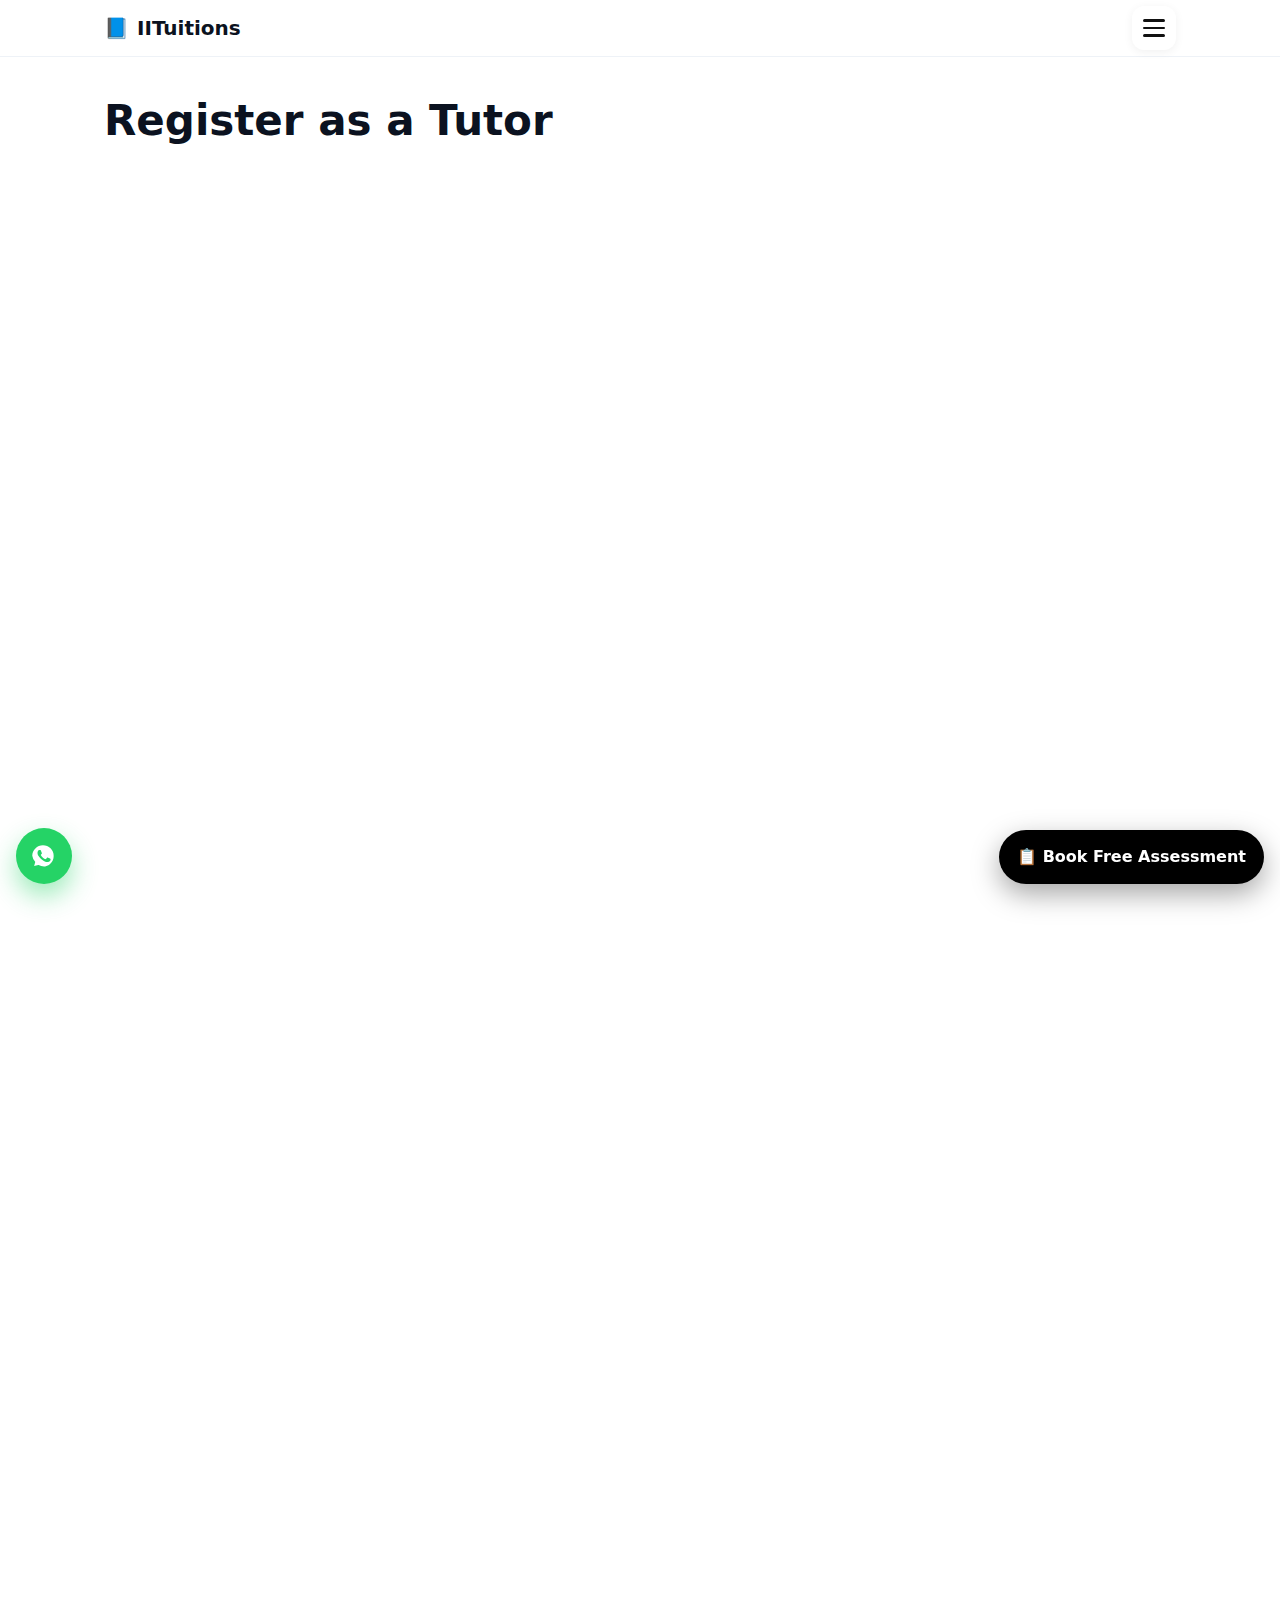
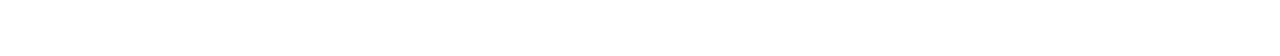
<file: register.html>
<!DOCTYPE html>
<html lang="en">
<head>
  <meta charset="utf-8" />
  <meta name="viewport" content="width=device-width, initial-scale=1, maximum-scale=1, user-scalable=no" />
  <title>Register as a Tutor | IITuitions</title>
  <meta name="description" content="Apply to teach with iiTuitions. Register as a tutor for Home/Online, IIT-JEE, and SAT." />
  <style>
    /* ========== Base ========== */
    *{margin:0;padding:0;box-sizing:border-box}
    body{font-family:system-ui,-apple-system,"Segoe UI",Roboto,Arial,sans-serif;color:#0b1220;background:#fff;line-height:1.6;overflow-x:hidden}
    a{text-decoration:none}

    .container{max-width:1100px;margin:0 auto;padding:0 14px}

    /* ========== Header ========== */
    .site-header{position:sticky;top:0;z-index:100;background:#fff;border-bottom:1px solid #eef2f7}
    .header-row{display:flex;align-items:center;justify-content:space-between;min-height:56px}
    .logo{font-weight:900;color:#0b1220;font-size:20px;display:flex;gap:8px;align-items:center}
    .logo:before{content:"📘"}

    /* Hamburger (3 lines visible) */
    .global-hamb{
      width:44px;height:44px;border:none;background:#fff;
      display:flex;flex-direction:column;align-items:center;justify-content:center;
      gap:5px;border-radius:12px;box-shadow:0 2px 10px rgba(0,0,0,.06);
      cursor:pointer
    }
    .global-hamb span{width:22px;height:2.5px;background:#111;border-radius:2px;transition:.25s}
    .global-hamb.active span:nth-child(1){transform:rotate(45deg) translate(5px,5px)}
    .global-hamb.active span:nth-child(2){opacity:0;transform:scale(.6)}
    .global-hamb.active span:nth-child(3){transform:rotate(-45deg) translate(6px,-6px)}

    /* ========== Full-screen overlay menu (like image-4) ========== */
    .global-mmenu{
      position:fixed;inset:0;background:rgba(0,0,0,.96);
      display:flex;align-items:center;justify-content:center;flex-direction:column;
      opacity:0;visibility:hidden;transform:translateY(6px);
      transition:opacity .25s,transform .25s,visibility .25s;z-index:1000
    }
    .global-mmenu.open{opacity:1;visibility:visible;transform:none}
    .global-mmenu a{
      color:#fff;font-size:34px;font-weight:900;letter-spacing:.2px;
      padding:14px 24px;border-radius:14px;margin:6px 0;display:flex;gap:12px;align-items:center
    }
    .global-mmenu a:hover{background:rgba(255,255,255,.12)}
    .mmenu-close{
      position:fixed;top:10px;right:14px;width:44px;height:44px;border-radius:999px;
      background:#fff;border:none;font-size:22px;cursor:pointer;
      box-shadow:0 14px 34px rgba(0,0,0,.35)
    }

    /* ========== Page title & frame ========== */
    .page{padding:18px 0 28px}
    .h1{font-size:42px;font-weight:900;margin:12px 0 16px}
    .frame{
      background:#fff;border:1px solid #e5e7eb;border-radius:18px;
      box-shadow:0 18px 60px rgba(2,6,23,.06);padding:12px
    }

    /* ========== WhatsApp Float (icon forced white) ========== */
    .wa-float{
      position:fixed;left:16px;bottom:16px;width:56px;height:56px;border-radius:50%;
      background:#25D366;color:#fff;display:grid;place-items:center;
      box-shadow:0 12px 26px rgba(37,211,102,.45);z-index:1001
    }
    .wa-float svg{width:26px;height:26px;display:block}
    /* Call-to-action float (optional) */
    .cta-float{
      position:fixed;right:16px;bottom:16px;background:#000;color:#fff;
      padding:14px 18px;border-radius:999px;font-weight:800;box-shadow:0 10px 28px rgba(0,0,0,.35);z-index:1001
    }

    @media (max-width:520px){
      .h1{font-size:32px}
      .global-mmenu a{font-size:28px}
      .frame{padding:8px}
    }
  </style>
</head>
<body>

  <!-- Header -->
  <header class="site-header">
    <div class="container header-row">
      <a class="logo" href="index.html">IITuitions</a>
      <button class="global-hamb" id="hamb"><span></span><span></span><span></span></button>
    </div>
  </header>

  <!-- Full-screen overlay menu (same look as IIT/SAT/Tuitions) -->
  <nav class="global-mmenu" id="globalMenu" aria-label="Main">
    <button class="mmenu-close" type="button" aria-label="Close">✕</button>
    <a href="index.html">🏠 Home</a>
    <a href="iit.html">🎓 IIT</a>
    <a href="sat.html">📚 SAT</a>
    <a href="tuitions.html">🏛️ Tuitions</a>
    <a href="register.html">👩‍🏫 Register as Tutor</a>
  </nav>

  <!-- Main -->
  <main class="page">
    <div class="container">
      <h1 class="h1">Register as a Tutor</h1>

      <!-- Google Form -->
<div class="form-frame">
  <iframe
    title="Tutor Enrollment Form"
    src="https://forms.gle/ywczkAcYTDxs4j9F9?embedded=true"
    width="100%"
    height="1450"
    frameborder="0"
    marginheight="0"
    marginwidth="0"
    loading="lazy"
    referrerpolicy="no-referrer-when-downgrade">
  </iframe>
</div>

    </div>
  </main>

  <!-- Floating buttons -->
  <a class="wa-float" href="https://wa.me/917207467565?text=Hi%20IITuitions%2C%20I%20want%20to%20register%20as%20a%20tutor" aria-label="Chat on WhatsApp">
    <!-- Force solid white glyph -->
    <svg viewBox="0 0 24 24" fill="#ffffff" xmlns="http://www.w3.org/2000/svg">
      <path d="M17.472 14.382c-.297-.149-1.758-.867-2.03-.967-.273-.099-.471-.148-.67.15-.197.297-.767.966-.94 1.164-.173.199-.347.223-.644.075-.297-.15-1.255-.463-2.39-1.475-.883-.788-1.48-1.761-1.653-2.059-.173-.297-.018-.458.13-.606.134-.133.298-.347.446-.52.149-.174.198-.298.298-.497.099-.198.05-.371-.025-.52-.075-.149-.669-1.612-.916-2.207-.242-.579-.487-.5-.669-.51-.173-.008-.371-.01-.57-.01s-.52.074-.792.372c-.272.297-1.04 1.016-1.04 2.479 0 1.462 1.065 2.875 1.213 3.074.149.198 2.096 3.2 5.077 4.487.709.306 1.262.489 1.694.625.712.227 1.36.195 1.871.118.571-.085 1.758-.719 2.006-1.413.248-.694.248-1.289.173-1.413-.074-.124-.272-.198-.57-.347zM12.05 21.785h-.004a9.87 9.87 0 01-5.031-1.378l-.361-.214-3.741.982.998-3.648-.235-.374A9.86 9.86 0 011.166 11.883C1.167 6.433 5.602 2 11.054 2c2.64 0 5.122 1.03 6.988 2.898a9.825 9.825 0 012.893 6.994c-.003 5.45-4.437 9.884-9.885 9.884z"/>
    </svg>
  </a>
  <a class="cta-float" href="index.html#form">📋 Book Free Assessment</a>

  <script>
    // === Overlay menu toggling (shared behaviour) ===
    const hamb = document.getElementById('hamb');
    const globalMenu = document.getElementById('globalMenu');
    const closeBtn = globalMenu.querySelector('.mmenu-close');

    function openMenu(){
      hamb.classList.add('active');
      globalMenu.classList.add('open');
      document.body.style.overflow='hidden';
    }
    function closeMenu(){
      hamb.classList.remove('active');
      globalMenu.classList.remove('open');
      document.body.style.overflow='';
    }
    function toggleMenu(){
      globalMenu.classList.contains('open') ? closeMenu() : openMenu();
    }
    hamb.addEventListener('click', toggleMenu);
    closeBtn.addEventListener('click', closeMenu);
    globalMenu.addEventListener('click', (e)=>{ if(e.target === globalMenu) closeMenu(); });
    document.addEventListener('keydown', (e)=>{ if(e.key === 'Escape') closeMenu(); });
  </script>

</body>
</html>
</file>
